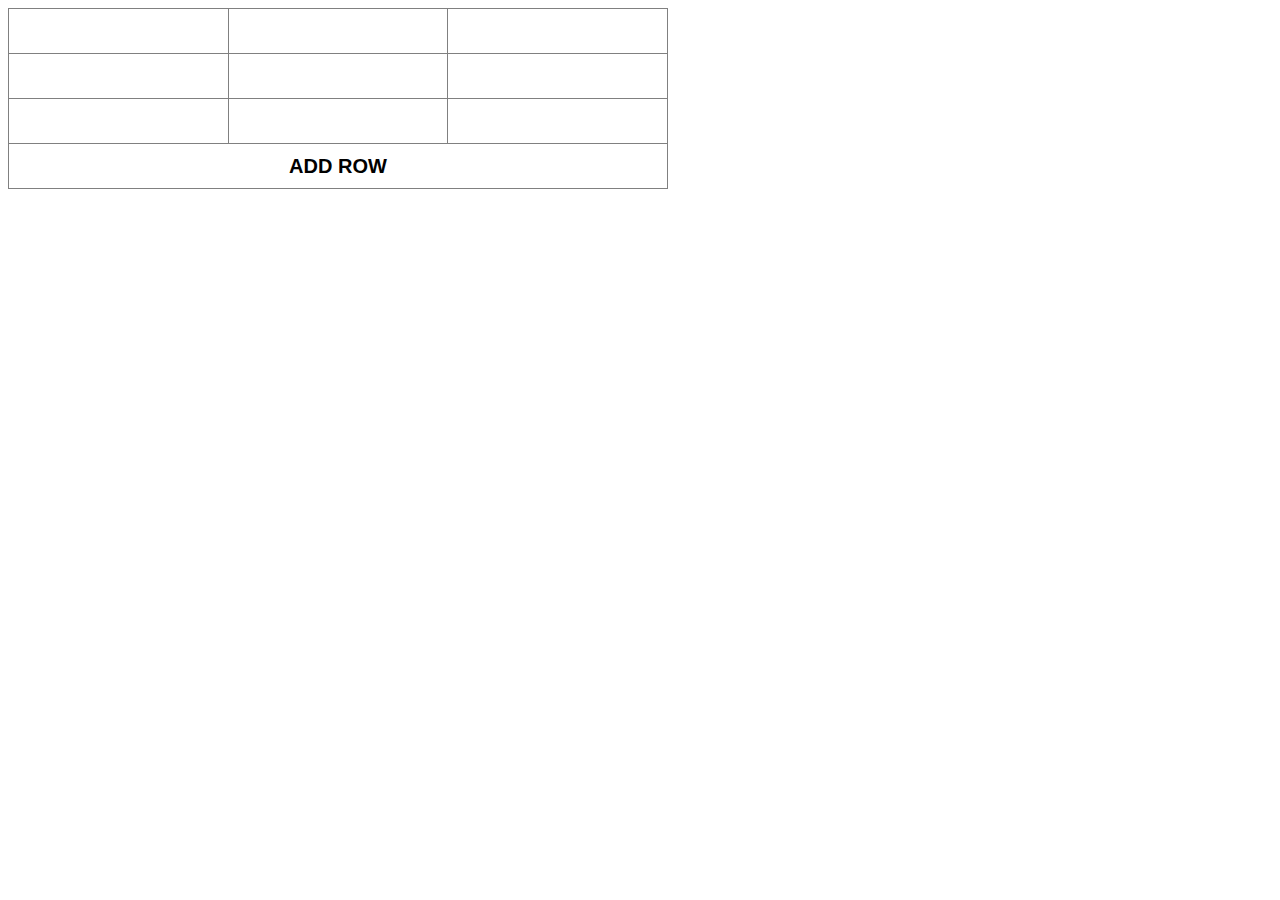
<file: lesson-12/homework-11/index.html>
<!DOCTYPE html>
<html lang="en">
  <head>
    <meta charset="UTF-8" />
    <link rel="stylesheet" href="./style.css" />
    <script src="./script.js" defer></script>
    <title>task11</title>
  </head>
  <body>
    <table class="table" id="table" border="1">
      <tr>
        <td></td>
        <td></td>
        <td></td>
      </tr>
      <tr>
        <td></td>
        <td></td>
        <td></td>
      </tr>
      <tr>
        <td></td>
        <td></td>
        <td></td>
      </tr>
      <tr>
        <td colspan="3" class="table-add-row-btn" id="add-row">ADD ROW</td>
      </tr>
    </table>
  </body>
</html>
</file>
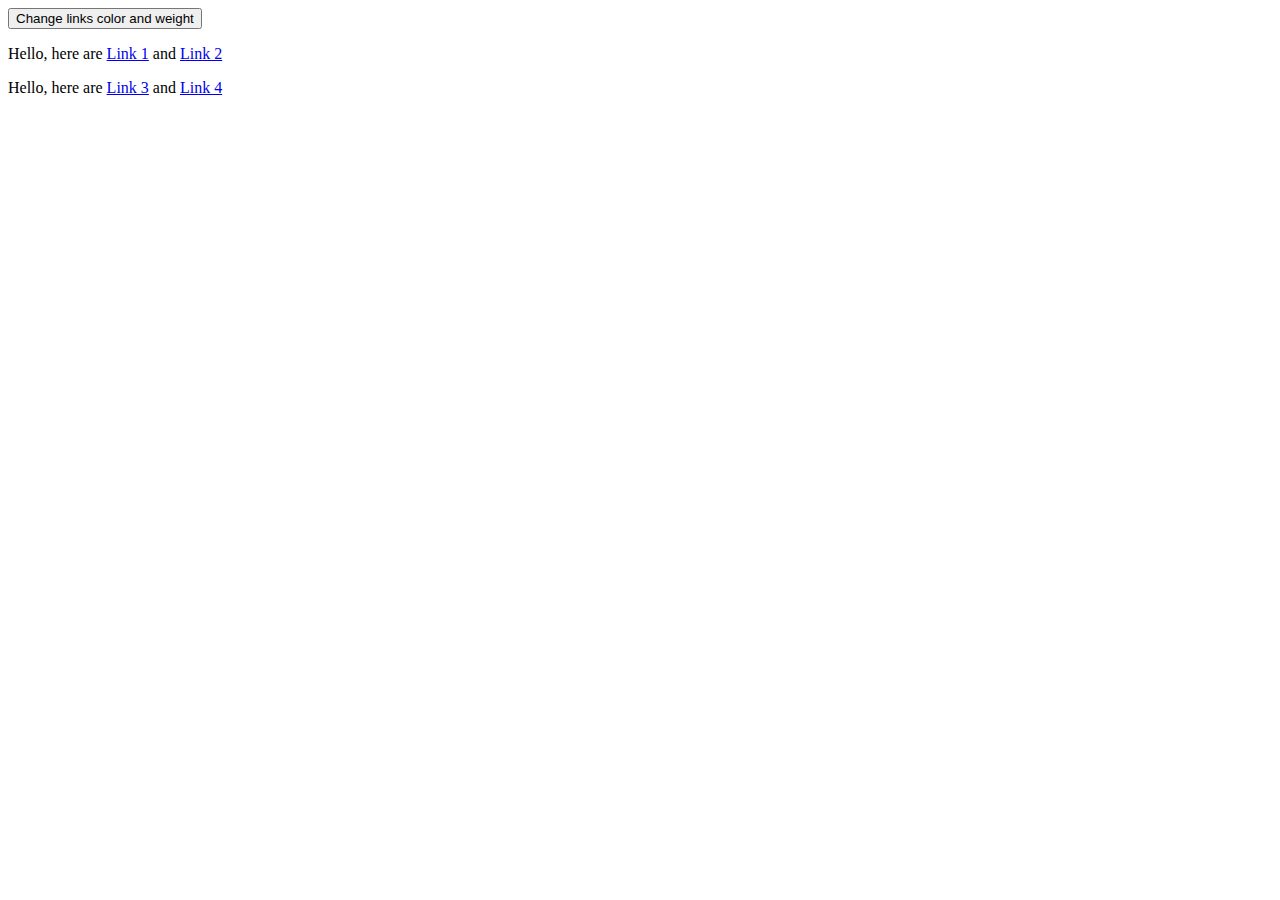
<file: lesson-12/practice/index.html>
<!DOCTYPE html>
<html lang="en">
<head>
    <meta charset="UTF-8">
    <title>DOM and Events</title>
    <style>
        .changed {
            font-weight: bold;
            color: red;
        }
    </style>
</head>
<body>
    <button>Change links color and weight</button>
    <div id="container"></div>

    <script src="script.js"></script>
</body>
</html>
</file>
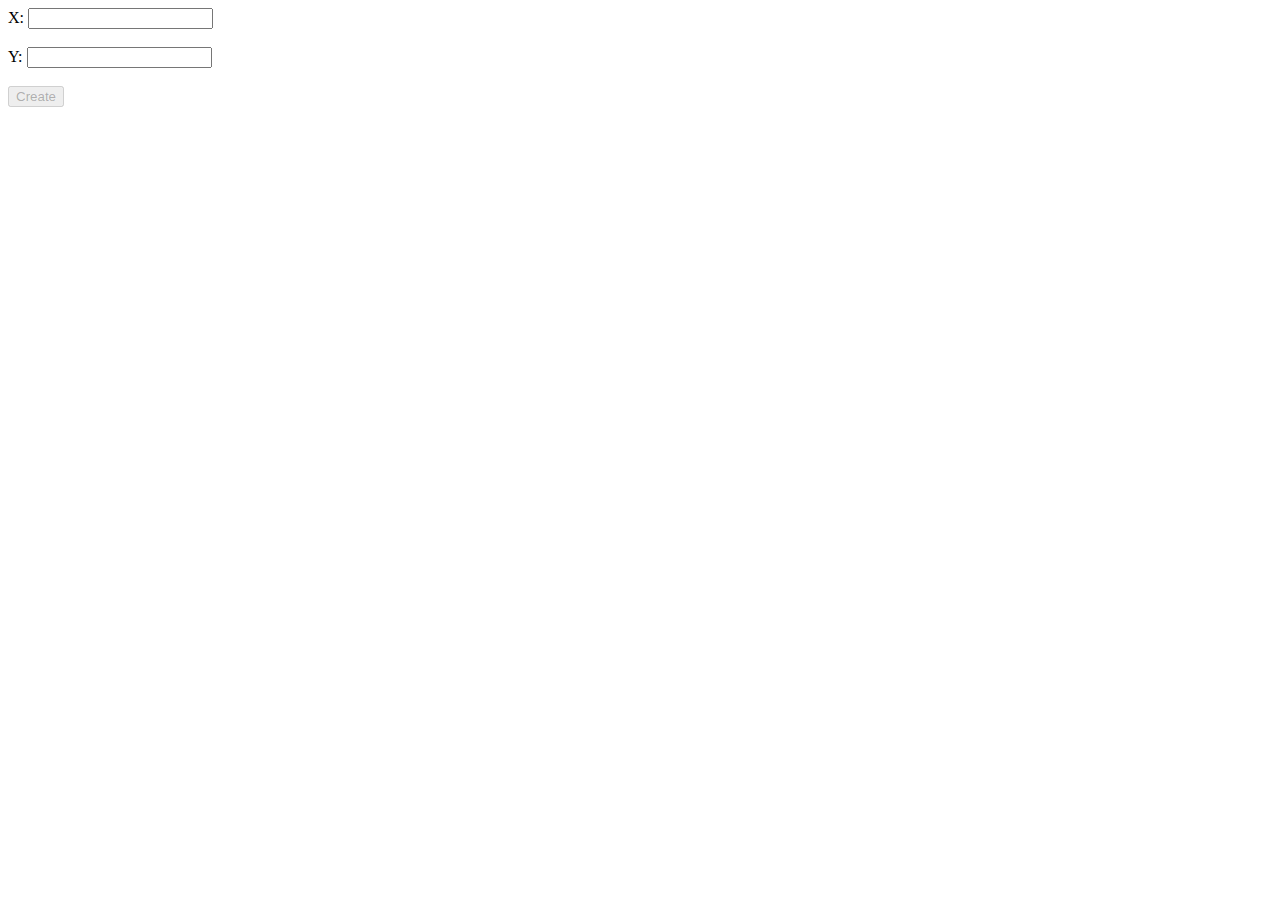
<file: lesson-13/homework 12/index.html>
<!DOCTYPE html>
<html lang="en">
  <head>
    <meta charset="UTF-8" />
    <meta http-equiv="X-UA-Compatible" content="IE=edge" />
    <meta name="viewport" content="width=device-width, initial-scale=1.0" />
    <script src="./script.js" defer></script>
    <link rel="stylesheet" href="./style.css" />
    <title>Chess</title>
  </head>
  <body>
    <label for="x">X: </label>
    <input type="text" name="x" id="x" />
    <br />
    <br />
    <label for="y">Y: </label>
    <input type="text" name="y" id="y" />
    <br />
    <br />
    <button type="submit" id="createBoardBtn" disabled>Create</button>
    <br />
    <br />
    <table id="board" border hidden></table>
  </body>
</html>
</file>
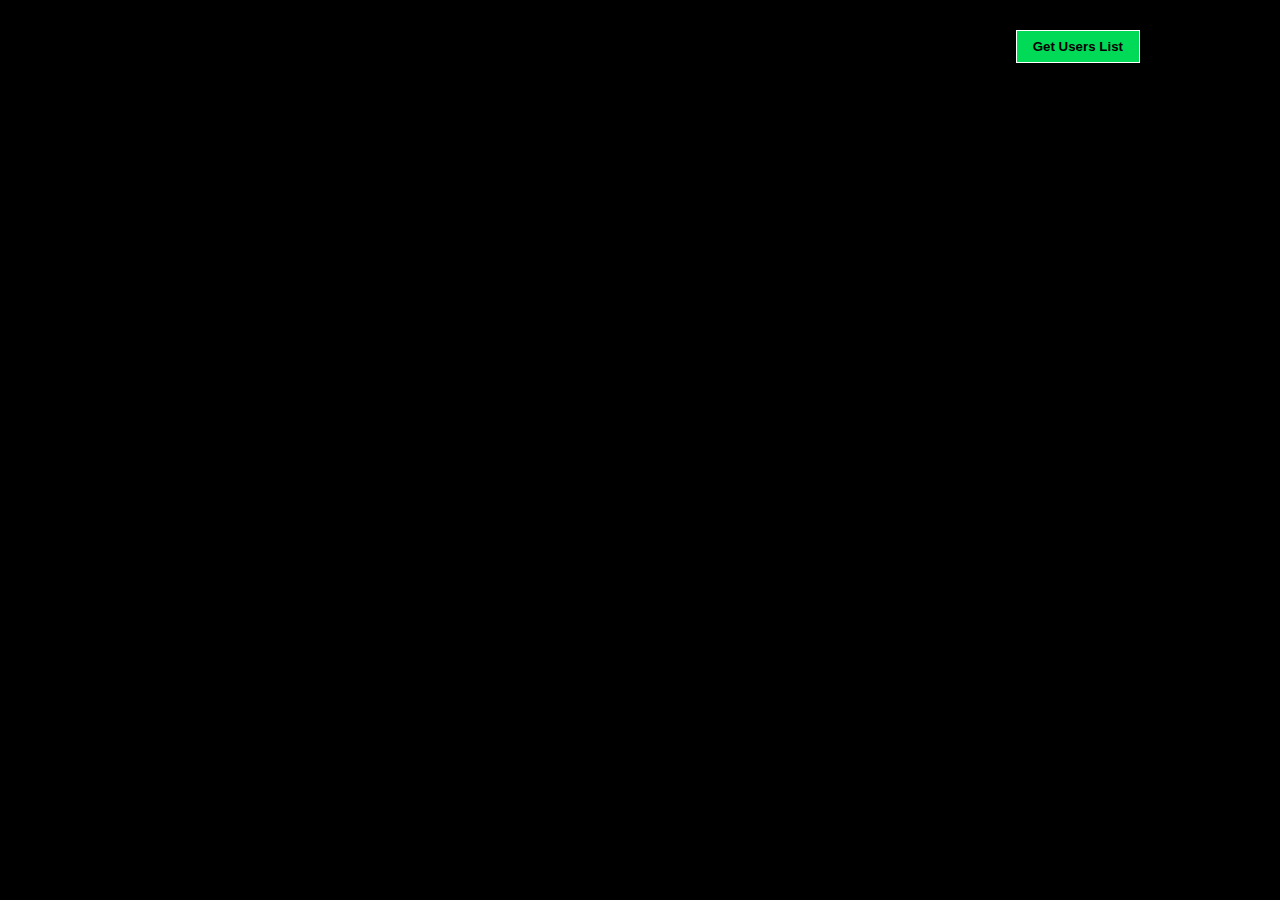
<file: lesson-15/Homework-13/index.html>
<!DOCTYPE html>
<html lang="en">
  <head>
    <meta charset="UTF-8" />
    <meta http-equiv="X-UA-Compatible" content="IE=edge" />
    <meta name="viewport" content="width=device-width, initial-scale=1.0" />
    <title>task13</title>
    <link rel="stylesheet" href="style.css" />
    <script src="script.js" defer></script>
  </head>
  <body>
    <main class="content" id="content">
      <div class="header">
        <div class="tabs-container d-none" id="tabs-container"></div>
        <button class="btn-get-content" id="btn-get-content">Get Users List</button>
      </div>
      <div class="tab-content d-none" id="current-tab-content"></div>
    </main>
  </body>
</html>
</file>
<file: lesson-12/homework-11/style.css>
body {
  font-family: sans-serif;
}

.table {
  max-width: 660px;
  width: 100%;
  border-collapse: collapse;
  table-layout: fixed;
}

.table td {
  height: 42px;
  vertical-align: middle;
  text-align: center;
  cursor: pointer;
  overflow: hidden;
  text-overflow: ellipsis;
}

.table td input {
  max-width: 100%;
  box-sizing: border-box;
}

.table .table-add-row-btn {
  font-weight: bold;
  font-size: 20px;
  text-align: center;
}
</file>
<file: lesson-13/homework 12/style.css>
.cell {
  width: 70px;
  height: 70px;
  border: 1px solid #000;
}

.cell_black {
  background-color: #000;
}
</file>
<file: lesson-15/Homework-13/style.css>
body {
  font-family: sans-serif;
  background: #000;
}

.d-none {
  display: none !important;
}

.content {
  max-width: 1000px;
  margin: 0 auto;
  margin-top: 30px;
}

.header {
  display: flex;
  gap: 20px;
}

.tabs-container {
  display: flex;
  gap: 10px;
}

.btn-get-content {
  background-color: #00da57;
  border: 1px solid #fff;
  color: #000;
  font-weight: 700;
  padding: 8px 16px;
  cursor: pointer;
  margin-left: auto;
  margin-bottom: 8px;
}

.tab {
  background-color: #00da57;
  color: #fff;
  padding: 10px 16px;
  border-top-left-radius: 8px;
  border-top-right-radius: 8px;
  cursor: pointer;
}

.tab.active {
  background-color: #fff;
  color: #000;
}

.tab-content {
  display: flex;
  gap: 15px;
  background-color: #fff;
  padding: 16px;
  border-top-right-radius: 8px;
  border-bottom-left-radius: 8px;
  border-bottom-right-radius: 8px;
}

.user-info {
  display: flex;
  flex-direction: column;
  justify-content: center;
  font-style: italic;
}

.error-message {
  font-weight: 700;
  text-align: center;
  color: red;
}
</file>
